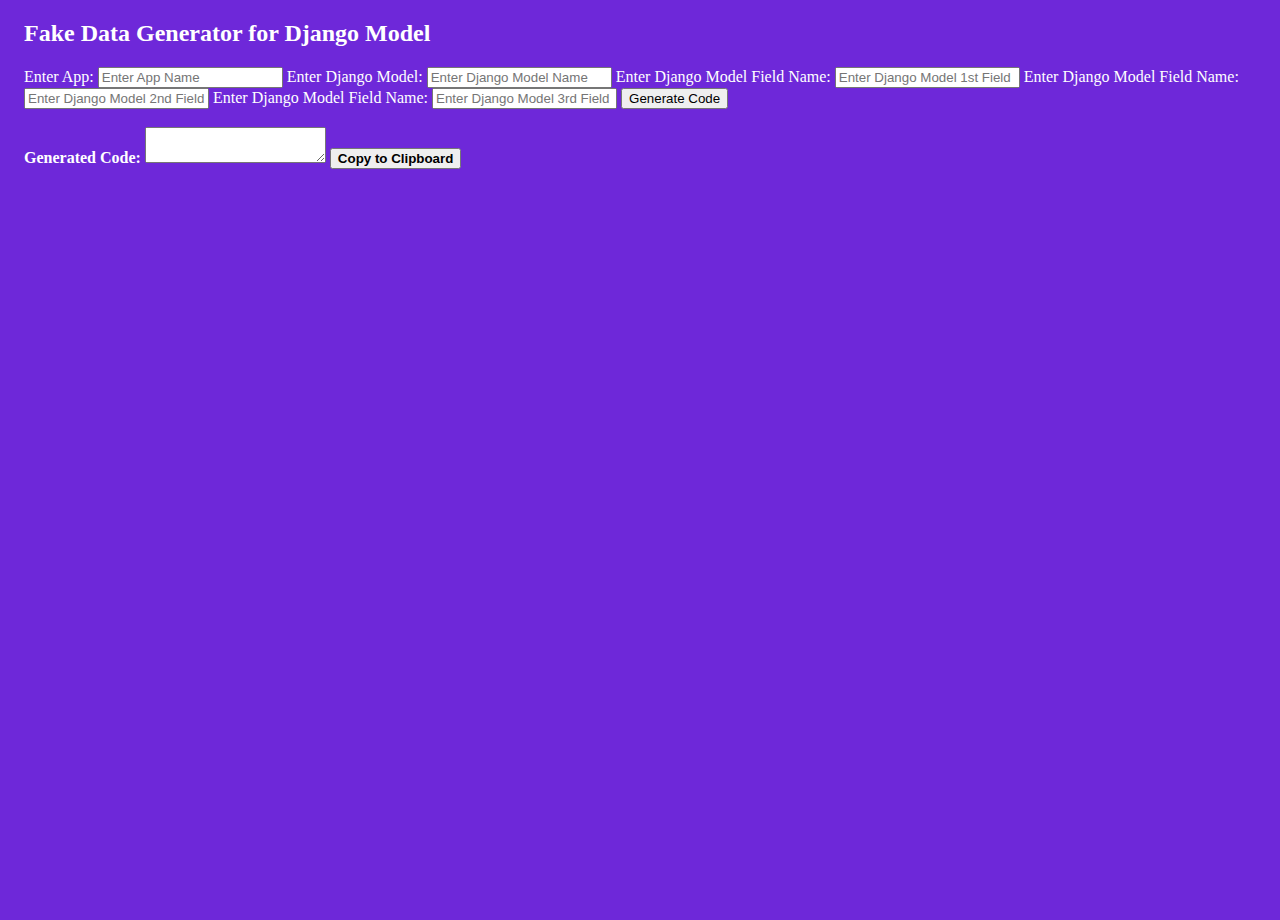
<file: index.html>
<!DOCTYPE html>
<html lang="en">
<head>
    <meta charset="UTF-8">
    <meta name="viewport" content="width=device-width, initial-scale=1.0">
    <title>Fake Data Generator for Django Model</title>
    <link rel="icon" type="image/x-icon" href="favicon.png">
    <link rel="stylesheet" href="style.css">
</head>
<body>
    <h2>Fake Data Generator for Django Model</h2>
    <form id="fakeDataForm">
        <label for="fillA">Enter App:</label>
        <input type="text" id="fillA" placeholder="Enter App Name">

        <label for="fillB">Enter Django Model:</label>
        <input type="text" id="fillB" placeholder="Enter Django Model Name">

        <label for="fillC1">Enter Django Model Field Name:</label>
        <input type="text" id="fillC1" placeholder="Enter Django Model 1st Field">

        <label for="fillC2">Enter Django Model Field Name:</label>
        <input type="text" id="fillC2" placeholder="Enter Django Model 2nd Field">

        <label for="fillC3">Enter Django Model Field Name:</label>
        <input type="text" id="fillC3" placeholder="Enter Django Model 3rd Field">

        <button type="button" onclick="generateCode()">Generate Code</button>
    </form><br>

    <label for="generatedCode"><b>Generated Code:</b></label>
    <textarea id="generatedCode" readonly></textarea>

    <button onclick="copyToClipboard()"><b>Copy to Clipboard</b></button>
    <script src="script.js"></script>
</body>
</html>
</file>
<file: style.css>
body {
  background: #6e28d9;
  padding: 0 24px;
  margin: 0;
  height: 100vh;
  color: white;
/*   display: flex; */
/*   justify-content: center; */
/*   align-items: center; */
}
</file>
